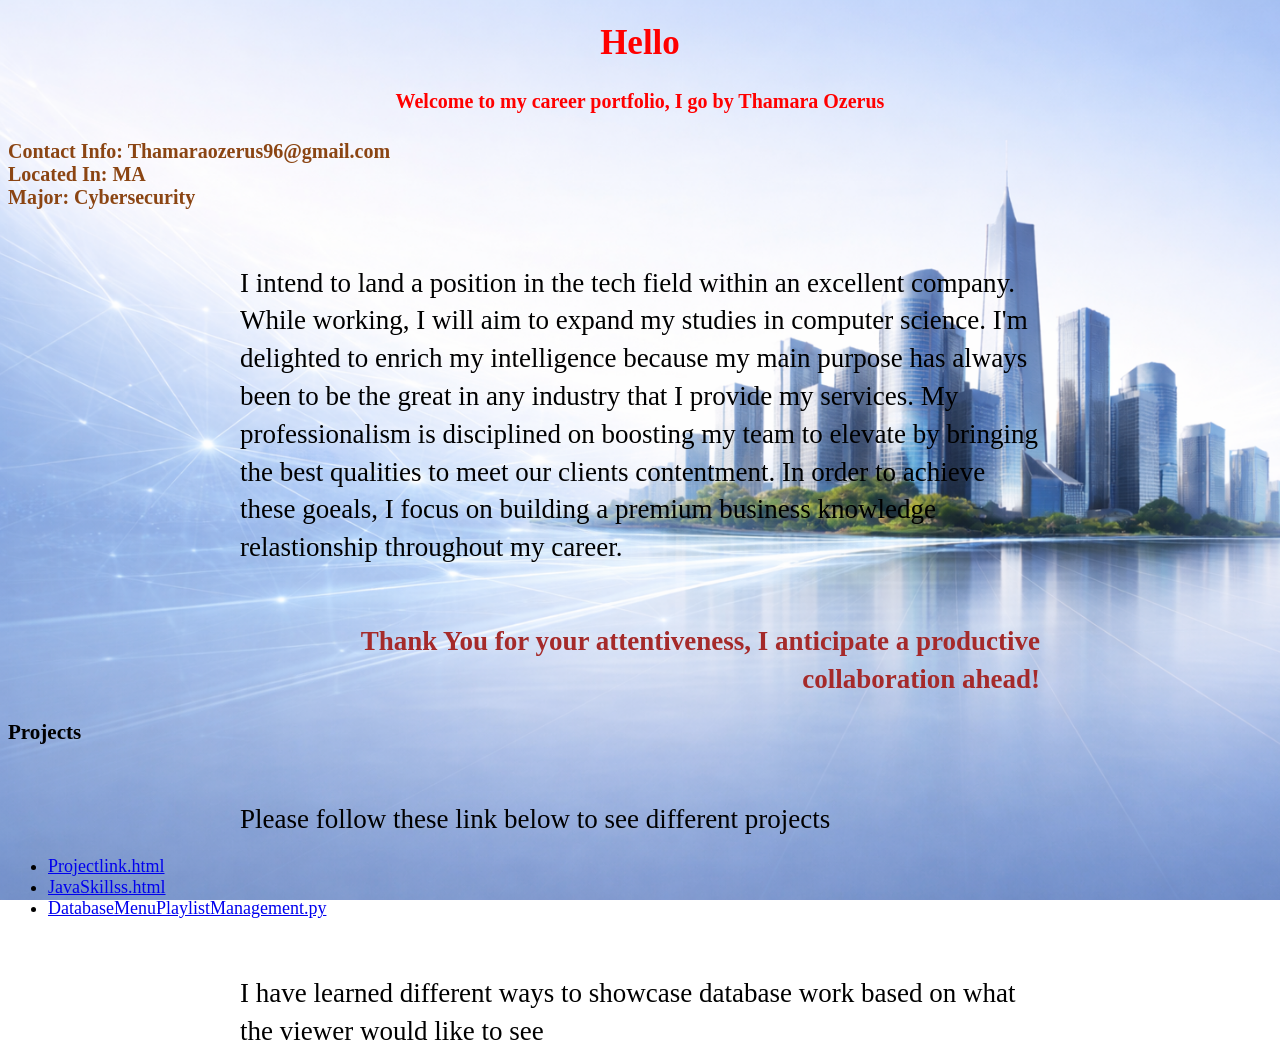
<file: index.html>
<!doctype html>
<html lang="en"> 
<head>
<meta charset="UTF-8">
<script src="https://pyscript.net"></script>
<link rel="stylesheet" href="https://pyscript.net/releases/2024.3.1/core.css">
<script type="module" src="https://pyscript.net/releases/2024.3.1/core.js"></script>
<link rel="stylesheet" href="styleportf.css">

</head>
<body>
<header>
<h1 id="maintitle">Hello</h1>
<h4 id="maintitle">Welcome to my career portfolio, I go by Thamara Ozerus </h4>
<h5 id="maintile"> Contact Info: Thamaraozerus96@gmail.com </h5>
<h5 id="maintitle"> Located In: MA </h5>
<h5 id="maintitle"> Major: Cybersecurity </h5>
</header>
<main>
<section id="about">
<p> I intend to land a position in the tech field  within an excellent company. While working, I will aim to expand my studies in computer science. I'm delighted to enrich my intelligence because my main purpose has always been to be the great in any industry that I provide my services. My professionalism is disciplined on boosting my team to elevate by bringing the best qualities to meet our clients contentment. In order to achieve these goeals, I focus on building a premium business knowledge relastionship throughout my career. </p>
<p class="highlight">Thank You for your attentiveness, I anticipate a productive collaboration ahead!</p>
</section>
<section id="projects">
<h3>Projects</h3>
<p>Please follow these link below to see different projects</p>
<ul>
<li><a href="website.fly.html"> Projectlink.html</a></li>
<li><a href="skillsmenuport.html"> JavaSkillss.html</a></li>
<li><a href="playlistmanagement.py">DatabaseMenuPlaylistManagement.py</a></li>
</ul>
</section>
<section id="database-work">
<p> I have learned different ways to showcase database work based on what the viewer would like to see</p>
<div id="playlist-outpout"></div>
<script type="py" src="playlistmanagement.py" worker></script>
</section>
</main>
</body>
</html>
</file>
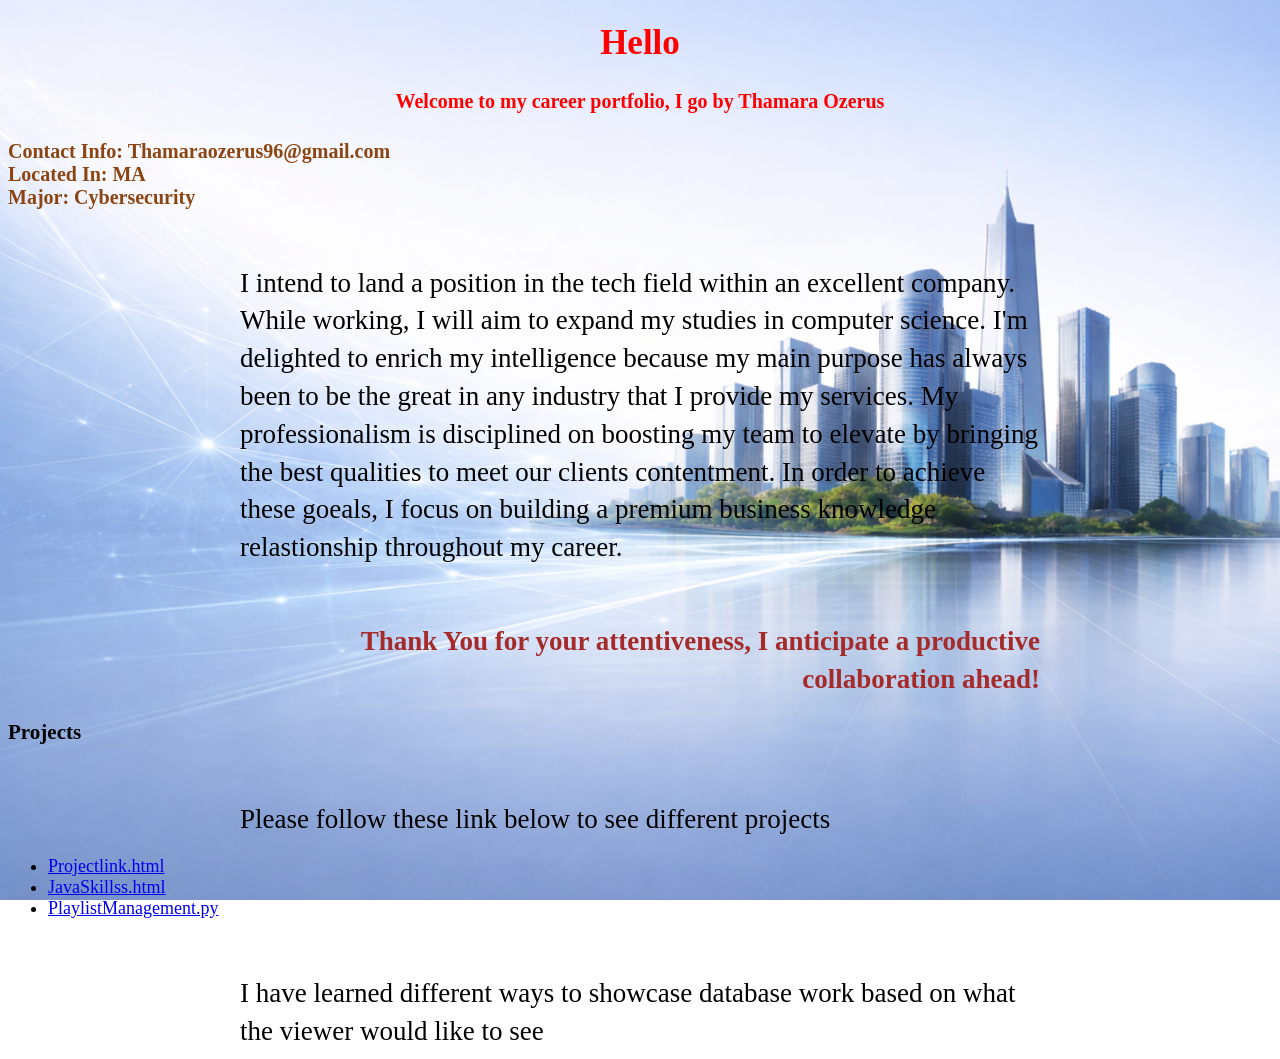
<file: portfoliowithcss.html>
<!doctype html>
<html lang="en"> 
<head>
<meta charset="UTF-8">
<script src="https://pyscript.net"></script>
<link rel="stylesheet" href="https://pyscript.net/releases/2024.3.1/core.css">
<script type="module" src="https://pyscript.net/releases/2024.3.1/core.js"></script>
<link rel="stylesheet" href="styleportf.css">

</head>
<body>
<header>
<h1 id="maintitle">Hello</h1>
<h4 id="maintitle">Welcome to my career portfolio, I go by Thamara Ozerus </h4>
<h5 id="maintile"> Contact Info: Thamaraozerus96@gmail.com </h5>
<h5 id="maintitle"> Located In: MA </h5>
<h5 id="maintitle"> Major: Cybersecurity </h5>
</header>
<main>
<section id="about">
<p> I intend to land a position in the tech field  within an excellent company. While working, I will aim to expand my studies in computer science. I'm delighted to enrich my intelligence because my main purpose has always been to be the great in any industry that I provide my services. My professionalism is disciplined on boosting my team to elevate by bringing the best qualities to meet our clients contentment. In order to achieve these goeals, I focus on building a premium business knowledge relastionship throughout my career. </p>
<p class="highlight">Thank You for your attentiveness, I anticipate a productive collaboration ahead!</p>
</section>
<section id="projects">
<h3>Projects</h3>
<p>Please follow these link below to see different projects</p>
<ul>
<li><a href="website.fly.html"> Projectlink.html</a></li>
<li><a href="skillsmenuport.html"> JavaSkillss.html</a></li>
<li><a href="playlistmanagement.py">PlaylistManagement.py</a></li>
</ul>
</section>
<section id="database-work">
<p> I have learned different ways to showcase database work based on what the viewer would like to see</p>
<div id="playlist-outpout"></div>
<script type="py" src="playlistmanagement.py" terminal worker></script>
</section>
</main>
</body>
</html>
</file>
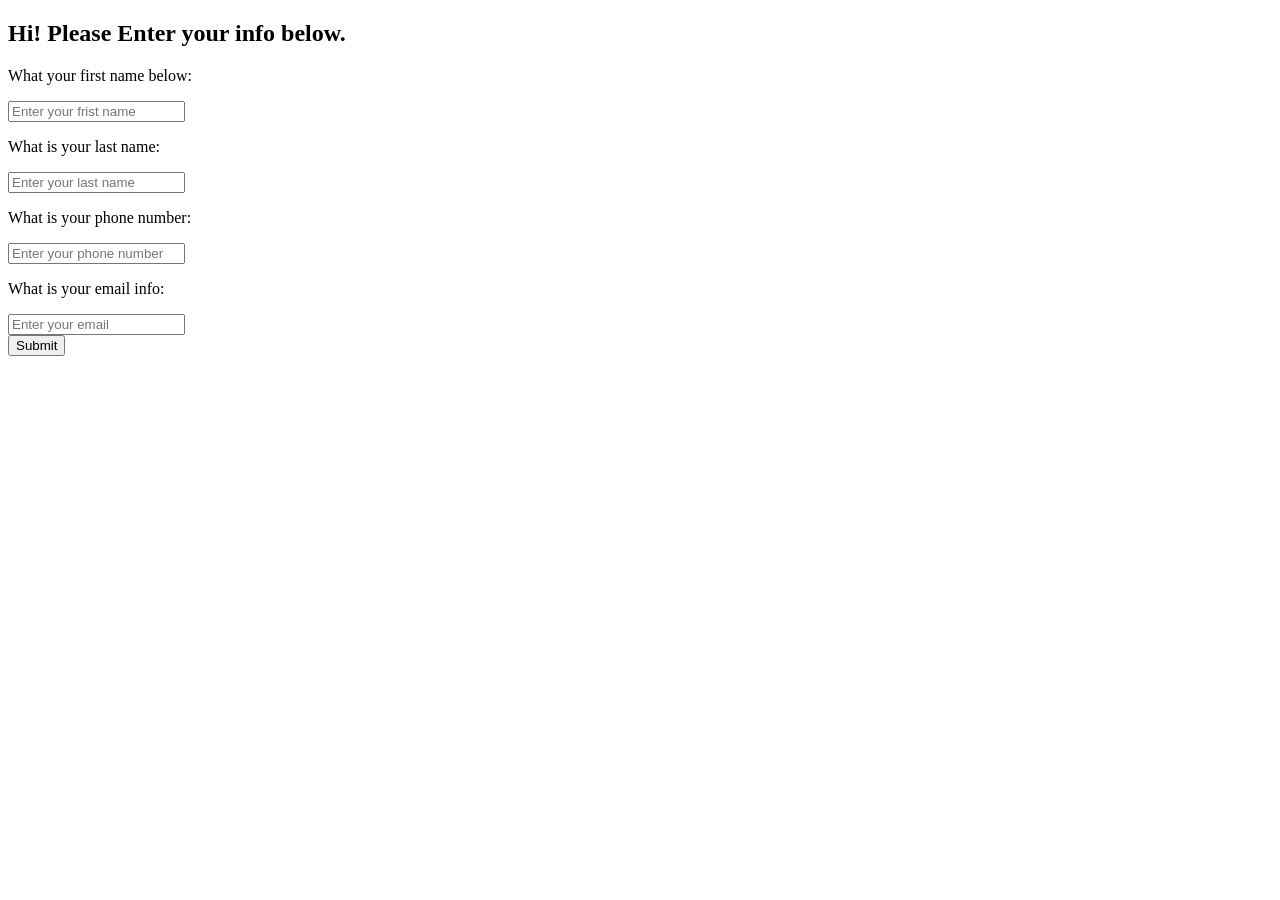
<file: webinfolink.html>
<!DOCTYPE html> 
<html lang="en"> 
<head> 
  <meta charset="UTF-8"> 
  <title>Form Lab</title> 
</head> 
</style>
<body> 
  <h2>Hi! Please Enter your info below.</h2> 
  <p>What your first name below:</p> 
 
  <!-- Input box: lets the user type text --> 
  <input type="text" id="nameInput" placeholder="Enter your frist name"> 
  <p> What is your last name:</p>
  <input type="text" id="nameInput" placeholder="Enter your last name"> 
  <p> What is your phone number:</p>
  <!-- Input box: lets the user type text -->
  <input type="text" id="idinput" placeholder="Enter your phone number"> 
  <p> What is your email info:</p>
  <!-- Input box: lets the user type text -->
  <input type="text" id="colorinput" placeholder="Enter your email"> <br>
  
  <!-- Button: runs a function when clicked --> 
  <button onclick="sayGreat()">Submit</button> 
<!-- Empty paragraph to show the result --> 
  <p id="output"></p> 

  <!-- JavaScript will go here --> 
  <script> 
    // The script section is where we write our JavaScript code 
function sayGreat() { 
   // Step 1: Find the input box and get what the user typed 
  let name = document.getElementById("nameInput").value; 
  
  // Step 2: Find the output paragraph and change its text 
  document.getElementById("output").textContent = "Great " + name + "!" + " Thank you for providing your info"  + "."; }

</script> 
</body> 
</html>
</file>
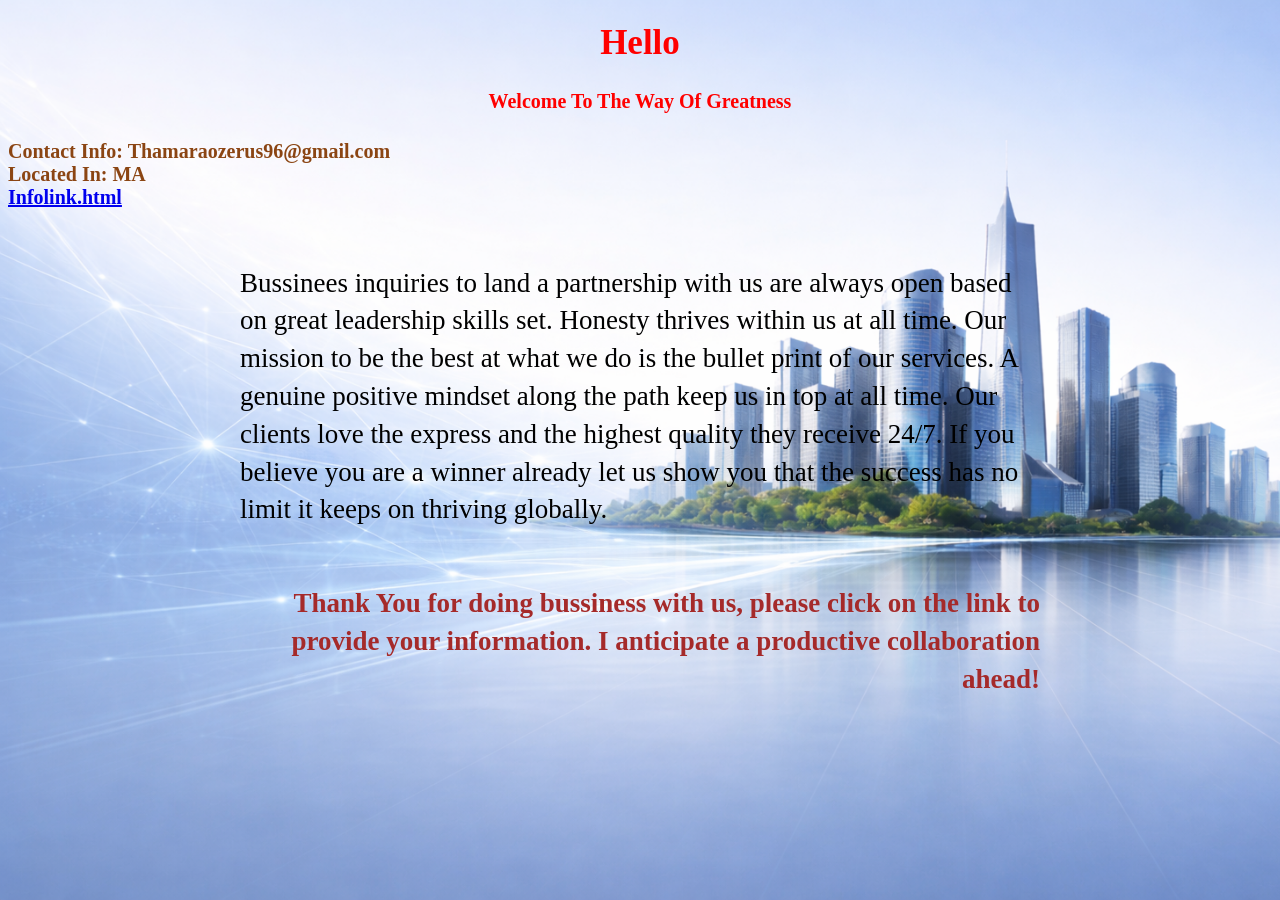
<file: website.fly.html>
<!doctype html>
<html>
<head>
	<h1 id="maintitle">Hello</h1>
<h4 id="maintitle">Welcome To The Way Of Greatness </h4>
<h5 id="maintile"> Contact Info: Thamaraozerus96@gmail.com </h5>
<h5 id="maintitle"> Located In: MA </h5>
<h5><a href="webinfolink.html"> Infolink.html</a></h5>
<link rel="stylesheet" href="websitefly.css">
</head>
<body>
<p>Bussinees inquiries to land a partnership with us are always open based on great leadership skills set. Honesty thrives within us at all time.  Our mission to be the best at what we do is the bullet print of our services. A genuine positive mindset along the path keep us in top at all time. Our clients love the express and the highest quality they receive 24/7. If you believe you are a winner already let us show you that the success has no limit it keeps on thriving globally. </p> 
<p class="highlight">Thank You for doing bussiness with us, please click on the link to provide your information. I anticipate a productive collaboration ahead!</p>

</body>
</html>
</file>
<file: styleportf.css>
body {background-image: url("picbgrnd3..jpeg"); background-size: cover; background-attachment: fixed; font-size: 18px;}
p {max-width: 800px; margin: 0 auto; line-height: 1.4;}
#mainTitle, h1 { font-size: 35px; color:red; text-align: center;}
#mainTitle, h4 { font-size: 20px; color:red; text-align: center;}
h5 { font-size: 20px; margin: 0; color:saddlebrown;}
.highlight {color: brown; font-weight: bold; text-align: right; }
.highlight:hover: {background-color: yellow; cursor:pointer;}
p {color: charcoal; margin-top: 3.5rem; font-size: 27px;}
</file>
<file: websitefly.css>
body {background-image: url("picbgrnd3..jpeg"); background-size: cover; background-attachment: fixed; font-size: 14px; }
p {max-width: 800px; margin: 0 auto; line-height: 1.4;}
#mainTitle, h1 { font-size: 35px; color:red; text-align: center;}
#mainTitle, h4 { font-size: 20px; color:red; text-align: center;}
h5 { font-size: 20px; margin: 0; color:saddlebrown;}
.highlight {color: brown; font-weight: bold; text-align: right; }
.highlight:hover: {background-color: yellow; cursor:pointer;}
p {color: charcoal; margin-top: 3.5rem; font-size: 27px;}
</file>
